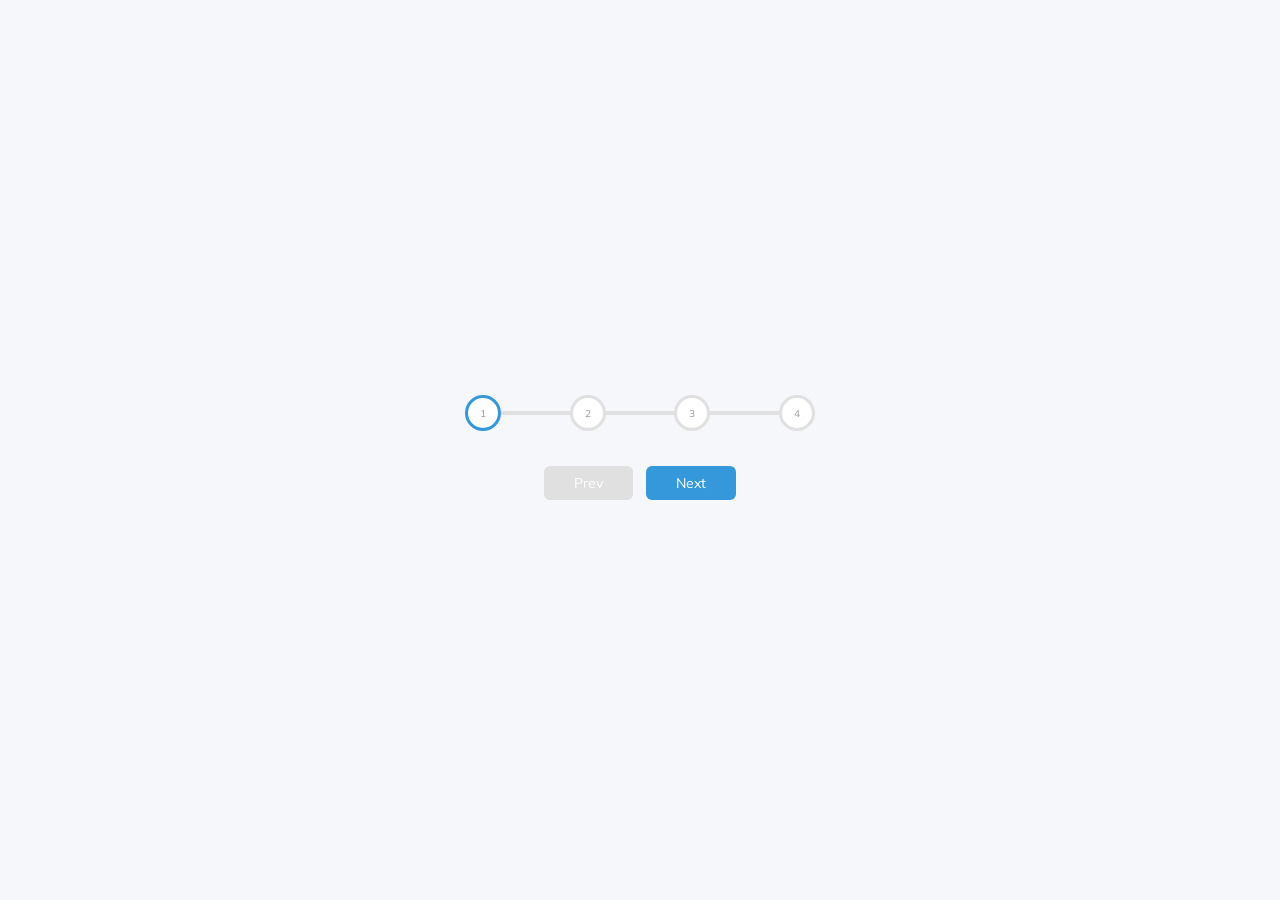
<file: 02-progress-steps/index.html>
<!DOCTYPE html>
<html lang="en">

<head>
    <meta charset="UTF-8">
    <meta name="viewport" content="width=device-width, initial-scale=1.0">
    <link rel="stylesheet" href="./style.css">
    <title>Progress steps bar</title>
</head>

<body>
    <section class="progress-bar-section">
        <div class="progress-bar-container">
            <div class="progress" id="progress"></div>
            <div class="circle active">1</div>
            <div class="circle">2</div>
            <div class="circle">3</div>
            <div class="circle">4</div>
        </div>
        <button class="btn-prev btn" id="prev" disabled>Prev</button>
        <button class="btn-next btn" id="next">Next</button>
    </section>
    <script src="./script.js"></script>
</body>

</html>
</file>
<file: 02-progress-steps/style.css>
@import url('https://fonts.googleapis.com/css2?family=Crimson+Text:ital,wght@0,400;0,600;0,700;1,400;1,600;1,700&family=Mulish:ital,wght@0,200..1000;1,200..1000&display=swap');

:root {
  --line-border-fill: #3498db;
  --line-border-empty: #e0e0e0;
}

html {
  font-size: 62.5%;
}

body {
  box-sizing: border-box;
  display: flex;
  align-items: center;
  justify-content: center;
  height: 100vh;
  margin: 0;
  overflow: hidden;
  font-family: Mulish, 'sans-serif';
  background-color: #f6f7fb;
}

/* PROGRESS BAR */
.progress-bar-section {
  text-align: center;
}

.progress-bar-container {
  display: flex;
  justify-content: space-between;
  position: relative;
  max-width: 100%;
  width: 35rem;
  margin-bottom: 3rem;
}

/* PROGRESS LINE */
.progress-bar-container::before {
  position: absolute;
  top: 50%;
  left: 0;
  transform: translateY(-50%);
  height: 0.4rem;
  width: 100%;
  z-index: -1;
  content: '';
  background-color: var(--line-border-empty);
}

.progress {
  position: absolute;
  top: 50%;
  left: 0;
  transform: translateY(-50%);
  height: 0.4rem;
  width: 0;
  z-index: -1;
  transition: 0.4s ease;
  background-color: var(--line-border-fill);
}

/* CIRCLES */
.circle {
  display: flex;
  align-items: center;
  justify-content: center;
  height: 3rem;
  width: 3rem;
  border: 3px solid var(--line-border-empty);
  border-radius: 50%;
  color: #999;
  background-color: #fff;
  transition: 0.4s ease;
}

.circle.active {
  border-color: var(--line-border-fill);
}

/* BUTTONS */
.btn {
  font-family: inherit;
  font-size: 1.4rem;
  padding: 0.8rem 3rem;
  margin: 0.5rem;
  border: none;
  border-radius: 6px;
  color: #fff;
  background-color: var(--line-border-fill);
  cursor: pointer;
}

.btn:active {
  transform: scale(
    0.98
  ); /*add size effect on click (the button become smaller)*/
}

.btn:focus {
  outline: none;
}

.btn:disabled {
  cursor: not-allowed;
  background-color: var(--line-border-empty);
}
</file>
